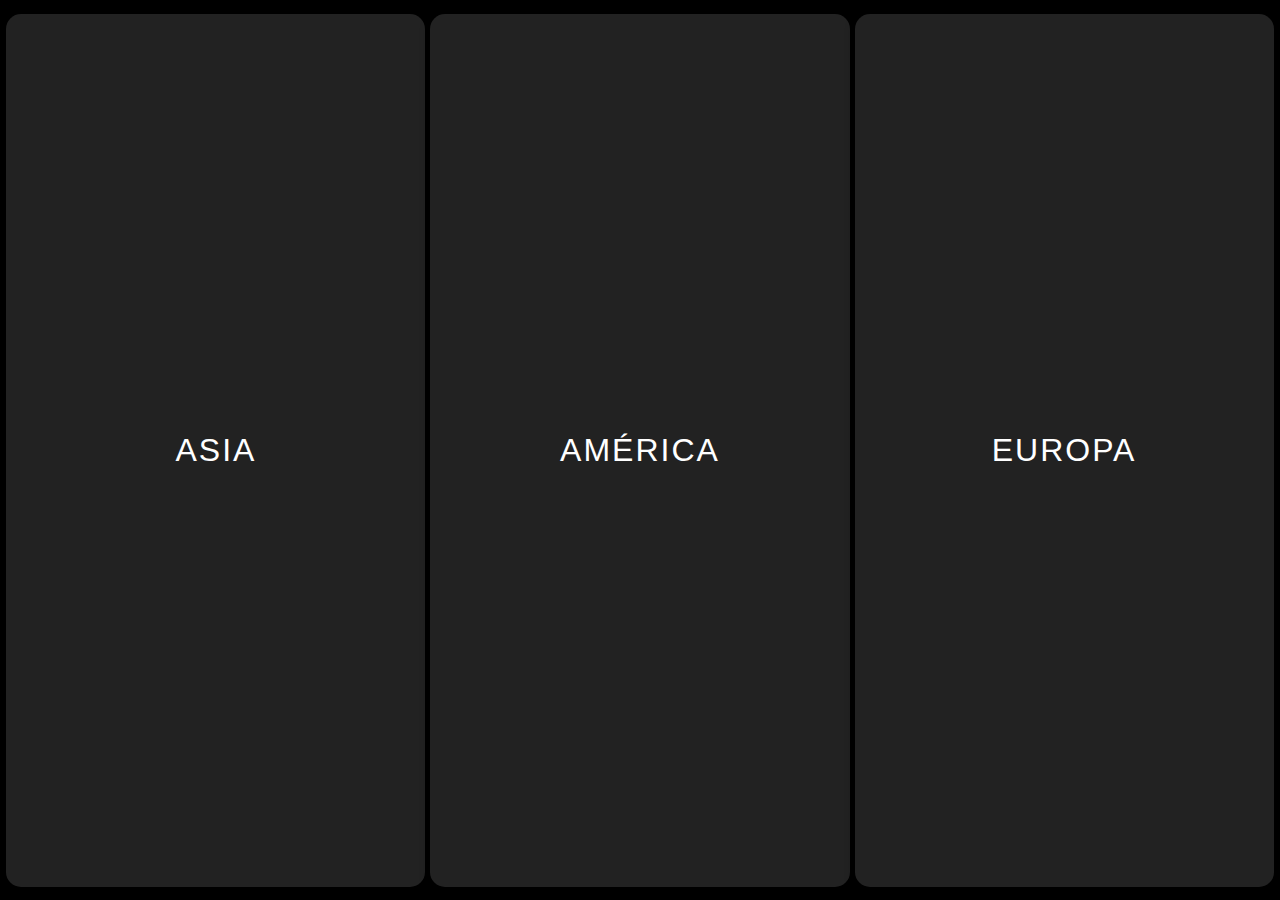
<file: index.html>
<!DOCTYPE html>
<html lang="es">
<head>
    <meta charset="UTF-8">
    <meta name="viewport" content="width=device-width, initial-scale=1.0">
    <link rel="stylesheet" href="CSS/index.css">
    <link rel="icon" href="Imagenes/planet-earth.png" type="image/png">
    <title>Continentes</title>
</head>
<body>
    <div class="card-container">
        <div class="cards" id="Asia" onclick="window.location.href='asia.html';">
            Asia
            <a class="boton" href="info_asia.html">
                Mas Información
            </a>
        </div>
        <div class="cards" id="America" onclick="window.location.href='america.html';">
            América
            <a class="boton" href="info_america.html">
                Mas Información
            </a>
        </div>
        <div class="cards" id="Europa" onclick="window.location.href='europa.html';">
            Europa
            <a class="boton" href="info_europa.html">
                Mas Información
            </a>
        </div>
    </div>
</body>
</html>
</file>
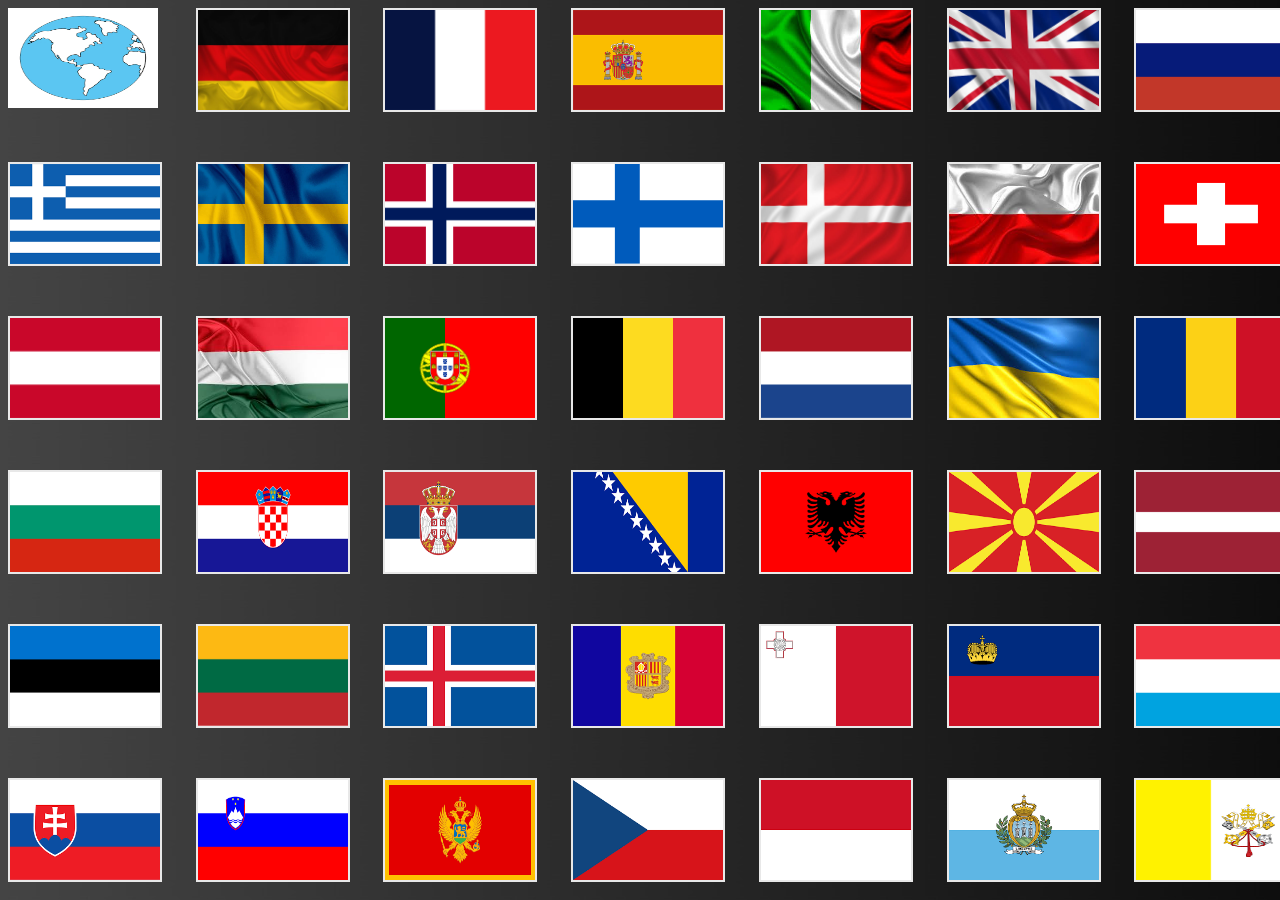
<file: europa.html>
<!DOCTYPE html>
<html lang="en">
<head>
    <meta charset="UTF-8">
    <meta name="viewport" content="width=device-width, initial-scale=1.0">
    <title>Europa</title>
    <link rel="stylesheet" href="CSS/europa.css">
    <link rel="icon" href="Imagenes/planet-earth.png" type="image/png">
</head>
<body>
    <div class="grid">
        <div class="mundo">
            <a href="index.html"><img src="Imagenes/Mundo.png"></a>
        </div>
        
        <div class="container">
            <img src="Imagenes/Europa/Alemania.jpg">
            <p style="font-weight: bold; font-size: 20px;">Alemania</p>
            <p>Capital: Berlín</p>
            <p>Presidente: Olaf Scholz</p>
            <p>Moneda: Euro</p>
            <p>1 Euro = 21.18 MXN</p>
            <img src="Imagenes/Europa/Lider/Alemania.jpg" class="lider">
        </div>
 
      <div class="container">
            <img src="Imagenes/Europa/Francia.jfif">
            <p style="font-weight: bold; font-size: 20px;">Francia</p>
            <p>Capital: París</p>
            <p>Presidente: Emmanuel Macron</p>
            <p>Moneda: Euro</p>
            <p>1 Euro = 21.18 MXN</p>
            <img src="Imagenes/Europa/Lider/Francia.jpg" class="lider">
        </div>

        <div class="container">
            <img src="Imagenes/Europa/España.png">
            <p style="font-weight: bold; font-size: 20px;">España</p>
            <p>Capital: Madrid</p>
            <p>Presidente: Pedro Sánchez</p>
            <p>Moneda: Euro</p>
            <p>1 Euro = 21.18 MXN</p>
            <img src="Imagenes/Europa/Lider/España.jpg" class="lider">
        </div>
 
      <div class="container">
            <img src="Imagenes/Europa/Italia.jfif">
            <p style="font-weight: bold; font-size: 20px;">Italia</p>
            <p>Capital: Roma</p>
            <p>Presidente: Giorgia Meloni</p>
            <p>Moneda: Euro</p>
            <p>1 Euro = 21.18 MXN</p>
            <img src="Imagenes/Europa/Lider/Italia.jpg" class="lider">
        </div>

        <div class="container">
            <img src="Imagenes/Europa/Reino_Unido.jpg">
            <p style="font-weight: bold; font-size: 20px;">Reino Unido</p>
            <p>Capital: Londres</p>
            <p>Presidente: Rishi Sunak</p>
            <p>Moneda: Euro</p>
            <p>1 Euro = 21.18 MXN</p>
            <img src="Imagenes/Europa/Lider/Reino_Unido.jpg" class="lider">
        </div>
 
      <div class="container">
            <img src="Imagenes/Europa/Rusia.png">
            <p style="font-weight: bold; font-size: 20px;">Rusia</p>
            <p>Capital: Moscú</p>
            <p>Presidente: Vladimir Putin</p>
            <p>Moneda: Rublo Ruso</p>
            <p>1 Rublo Ruso = 4.98 MXN</p>
            <img src="Imagenes/Europa/Lider/Putin.jpg" class="lider">
        </div>
        <div class="container">
            <img src="Imagenes/Europa/Grecia.png">
            <p style="font-weight: bold; font-size: 20px;">Grecia</p>
            <p>Capital: Atenas</p>
            <p>Presidente: Kyriakos Mitsotakis</p>
            <p>Moneda: Euro</p>
            <p>1 Euro = 21.18 MXN</p>
            <img src="Imagenes/Europa/Lider/Grecia.jfif" class="lider">
        </div>
 
      <div class="container">
            <img src="Imagenes/Europa/Suecia.jpg">
            <p style="font-weight: bold; font-size: 20px;">Suecia</p> 
            <p>Capital: Estocolmo</p>
            <p>Presidente: Ulf Kristersson</p>
            <p>Moneda: Franco Suizo</p>
            <p>1 Franco Suizo = 22.6 MXN</p>
            <img src="Imagenes/Europa/Lider/Suecia.webp" class="lider">
        </div>

        <div class="container">
            <img src="Imagenes/Europa/Noruega.png">
            <p style="font-weight: bold; font-size: 20px;">Noruega</p>
            <p>Capital: Oslo</p>
            <p>Presidente: Harald V</p>
            <p>Moneda: Corona Noruega</p>
            <p>1 Corona Noruega = 1.81 MXN</p>
            <img src="Imagenes/Europa/Lider/Noruega.jfif" class="lider">
        </div>
 
      <div class="container">
            <img src="Imagenes/Europa/Finlandia.png">
            <p style="font-weight: bold; font-size: 20px;">Finlandia</p>
            <p>Capital: Helsinki</p>
            <p>Presidente: Giorgia Meloni</p>
            <p>Moneda: Euro</p>
            <p>1 Euro = 21.18 MXN</p>
            <img src="Imagenes/Europa/Lider/Finlandia.jfif" class="lider">
        </div>

        <div class="container">
            <img src="Imagenes/Europa/Dinamarca.jpg">
            <p style="font-weight: bold; font-size: 20px;">Dinamarca</p>
            <p>Capital: Copenhague</p>
            <p>Presidente: Mette Frederiksen</p>
            <p>Moneda: Corona Danesa</p>
            <p>1 Corona Danesa = 2.84 MXN</p>
            <img src="Imagenes/Europa/Lider/Dinamarca.jfif" class="lider">
        </div>
 
      <div class="container">
            <img src="Imagenes/Europa/Polonia.jfif">
            <p style="font-weight: bold; font-size: 20px;">Polonia</p>
            <p>Capital: Varsovia</p>
            <p>Presidente: Andrzej Duda</p>
            <p>Moneda: Zloty </p>
            <p>1 Zloty = 4.90 MXN</p>
            <img src="Imagenes/Europa/Lider/Polonia.jfif" class="lider">
        </div>
        <div class="container">
            <img src="Imagenes/Europa/Suiza.png">
            <p style="font-weight: bold; font-size: 20px;">Suiza</p>
            <p>Capital: Berna</p>
            <p>Presidente: Viola Amherd</p>
            <p>Moneda: Franco suizo</p>
            <p>1 Franco Suizo = 22.59 MXN</p>
            <img src="Imagenes/Europa/Lider/Suiza.webp" class="lider">
        </div>
 
      <div class="container">
            <img src="Imagenes/Europa/Austria.png">
            <p style="font-weight: bold; font-size: 20px;">Austria</p>
            <p>Capital: Viena</p>
            <p>Presidente: Alexander Var der Bellen</p>
            <p>Moneda: Euro</p>
            <p>1 Euro = 21.18 MXN</p>
            <img src="Imagenes/Europa/Lider/Austria.webp" class="lider">
        </div>

        <div class="container">
            <img src="Imagenes/Europa/Hungria.jfif">
            <p style="font-weight: bold; font-size: 20px;">Hungria</p>
            <p>Capital: Budapest</p>
            <p>Presidente: Viktor Orban</p>
            <p>Moneda: Euro</p>
            <p>1 Euro = 0.053 MXN</p>
            <img src="Imagenes/Europa/Lider/Hungria.webp" class="lider">
        </div>

        <div class="container">
            <img src="Imagenes/Europa/Portugal.png">
            <p style="font-weight: bold; font-size: 20px;">Portugal</p>
            <p>Capital: Lisboa</p>
            <p>Presidente: Marcelo Rebelo</p>
            <tyhp>Moneda: Euro</p>
            <p> 1 Euro = 21.18 MXN</p>
            <img src="Imagenes/Europa/Lider/Portugal.jfif" class="lider">
        </div>

        <div class="container">
            <img src="Imagenes/Europa/Belgica.png">
            <p style="font-weight: bold; font-size: 20px;">Belgica</p>
            <p>Capital: Bruselas</p>
            <p>Presidente: Alexander de Crooo</p>
            <p>Moneda: Euro</p>
            <p>1 Euro = 21.18 MXN</p>
            <img src="Imagenes/Europa/Lider/Belgica.webp" class="lider">
        </div>
 
      <div class="container">
            <img src="Imagenes/Europa/Paises_Bajos.png">
            <p style="font-weight: bold; font-size: 20px;">Países Bajos</p>
            <p>Capital: Ámsterdam</p>
            <p>Presidente: Dick Schoof</p>
            <p>Moneda: Euro</p>
            <p>1 Euro = 21.18 MXN</p>
            <img src="Imagenes/Europa/Lider/Paises_Bajos.jfif" class="lider">
        </div>
        <div class="container">
            <img src="Imagenes/Europa/Ucrania.jfif ">
            <p style="font-weight: bold; font-size: 20px;">Ucrania</p>
            <p>Capital: Kiev </p>
            <p>Presidente: Volodímir Zelenski</p>
            <p>Moneda: Grivna</p>
            <p>1 Grivna = 0.47 MXN</p>
            <img src="Imagenes/Europa/Lider/Ucrania.jpg" class="lider">
        </div>
 
        <div class="container">
            <img src="Imagenes/Europa/Rumania.png">
            <p style="font-weight: bold; font-size: 20px;">Rumania</p>
            <p>Capital: Bucarest </p>
            <p>Presidente: Klaus Lohannis</p>
            <p>Moneda: Leu Rumano</p>
            <p>1 Leu Rumano = 4.25 MXN</p>
            <img src="Imagenes/Europa/Lider/Rumania.jfif" class="lider">
        </div>

        <div class="container">
            <img src="Imagenes/Europa/Bulgaria.png">
            <p style="font-weight: bold; font-size: 20px;">Bulgaria</p>
            <p>Capital: Sofía</p>
            <p>Presidente: Rúmen Radev</p>
            <p>Moneda: Lev</p>
            <p>1 Lev = 10.82 MXN</p>
            <img src="Imagenes/Europa/Lider/Bulgaria.webp" class="lider">
        </div>
 
        <div class="container">
            <img src="Imagenes/Europa/Croacia.png">
            <p style="font-weight: bold; font-size: 20px;">Croacia</p>
            <p>Capital: Zagreb</p>
            <p>Presidente: Zoran Milanóvic</p>
            <p>Moneda: Euro</p>
            <p>1 Euro = 21.18 MXN</p>
            <img src="Imagenes/Europa/Lider/Croacia.jfif" class="lider">
        </div>

        <div class="container">
            <img src="Imagenes/Europa/Serbia.png">
            <p style="font-weight: bold; font-size: 20px;">Serbia</p>
            <p>Capital: Belgrado</p>
            <p>Presidente: Alexander Vučić</p>
            <p>Moneda: Dinar Serbio</p>
            <p>1 Dinar Serbio = 0.18 MXN</p>
            <img src="Imagenes/Europa/Lider/Serbia.jfif" class="lider">
        </div>
 
        <div class="container">
            <img src="Imagenes/Europa/Bosnia.png">
            <p style="font-weight: bold; font-size: 20px;">Bosnia</p>
            <p>Capital: Sarajevo</p>
            <p>Presidente: Mirko Sarovic</p>
            <p>Moneda: Bosniohersegovino </p>
            <p>1 Rublo Bosniohersegovino = 10.82 MXN</p>
            <img src="Imagenes/Europa/Lider/Bosnia.jfif" class="lider">
        </div>

        <div class="container">
            <img src="Imagenes/Europa/Albania.png">
            <p style="font-weight: bold; font-size: 20px;">Albania</p>
            <p>Capital: Tirana</p>
            <p>Presidente: Bajram Begaj</p>
            <p>Moneda: Lek Albanés</p>
            <p>1 Lek Albanés = 0.21 MXN</p>
            <img src="Imagenes/Europa/Lider/Albania.jfif" class="lider">
        </div>
 
        <div class="container">
            <img src="Imagenes/Europa/Macedonia.png">
            <p style="font-weight: bold; font-size: 20px;">Macedonia</p>
            <p>Capital: Skopie</p>
            <p>Presidente: Gordana Silianovska-Davkova </p>
            <p>Moneda: Denar Macedonio</p>
            <p>1 Denar Macedonio = 0.34 MXN</p>
            <img src="Imagenes/Europa/Lider/Macedonia.jfif" class="lider">
        </div>

        <div class="container">
            <img src="Imagenes/Europa/Letonia.png">
            <p style="font-weight: bold; font-size: 20px;">Letonia</p>
            <p>Capital: Riga</p>
            <p>Presidente: Edgars Rinkēvičs </p>
            <p>Moneda: Euro</p>
            <p>1 Euro = 21.18 MXN</p>
            <img src="Imagenes/Europa/Lider/Letonia.jfif" class="lider">
        </div>
 
        <div class="container">
            <img src="Imagenes/Europa/Estonia.png">
            <p style="font-weight: bold; font-size: 20px;">Estonia</p>
            <p>Capital: Tallin</p>
            <p>Presidente: Alar Karis</p>
            <p>Moneda: Euro</p>
            <p>1 Euro = 21.18 MXN</p>
            <img src="Imagenes/Europa/Lider/Estonia.webp" class="lider">
        </div>

        <div class="container">
            <img src="Imagenes/Europa/Lituania.png">
            <p style="font-weight: bold; font-size: 20px;">Lituania</p>
            <p>Capital: Vilna</p>
            <p>Presidente: Gitanas Nausėda</p>
            <p>Moneda: Euro</p>
            <p>1 Euro = 21.18 MXN</p>
            <img src="Imagenes/Europa/Lider/Lituania.jfif" class="lider">
        </div>
 
        <div class="container">
            <img src="Imagenes/Europa/Islandia.png">
            <p style="font-weight: bold; font-size: 20px;">Islandia</p>
            <p>Capital: Reikiavik</p>
            <p>Presidente: Halla Tómasdóttir</p>
            <p>Moneda: Corona Islandesa</p>
            <p>1 Rublo Ruso = 0.14 MXN</p>
            <img src="Imagenes/Europa/Lider/Islandia.webp" class="lider">
        </div>
        <div class="container">
            <img src="Imagenes/Europa/Andorra.png">
            <p style="font-weight: bold; font-size: 20px;">Andorra</p>
            <p>Capital: Andorra la Vieja</p>
            <p>Presidente: Xavier Espot Zamora</p>
            <p>Moneda: Euro</p>
            <p>1 Euro = 21.18 MXN</p>
            <img src="Imagenes/Europa/Lider/Andorra.jfif" class="lider">
        </div>
 
        <div class="container">
            <img src="Imagenes/Europa/Malta.png">
            <p style="font-weight: bold; font-size: 20px;">Malta</p>
            <p>Capital: La Valeta</p>
            <p>Presidente: Myriam Spiteri Debono </p>
            <p>Moneda: Euro</p>
            <p>1 Euro = 21.18 MXN</p>
            <img src="Imagenes/Europa/Lider/Malta.jfif" class="lider">
        </div>

        <div class="container">
            <img src="Imagenes/Europa/Liechtenstein.png">
            <p style="font-weight: bold; font-size: 20px;">Liechtenstein</p>
            <p>Capital: Vaduz</p>
            <p>Presidente: Juan Adán II</p>
            <p>Moneda: Franco Suizo</p>
            <p>1 Franco Suizo = 22.58 MXN</p>
            <img src="Imagenes/Europa/Lider/Liech.jfif" class="lider">
        </div>
 
        <div class="container">
            <img src="Imagenes/Europa/Luxemburgo.png">
            <p style="font-weight: bold; font-size: 20px;">Luxemburgo</p>
            <p>Capital: Luxemburgo</p>
            <p>Presidente: Luc Frieden </p>
            <p>Moneda: Euro</p>
            <p>1 Euro = 21.18 MXN</p>
            <img src="Imagenes/Europa/Lider/Luxemburgp.jfif" class="lider">
        </div>

        <div class="container">
            <img src="Imagenes/Europa/Eslovaquia.png">
            <p style="font-weight: bold; font-size: 20px;">Eslovaquia</p>
            <p>Capital: Bratislava</p>
            <p>Presidente: Peter Pellegrini </p>
            <p>Moneda: Euro</p>
            <p>1 Euro = 21.18 MXN</p>
            <img src="Imagenes/Europa/Lider/Portugal.jfif" class="lider">
        </div>
 
        <div class="container">
            <img src="Imagenes/Europa/Eslovenia.png">
            <p style="font-weight: bold; font-size: 20px;">Eslovenia</p>
            <p>Capital: Liubliana</p>
            <p>Presidente: Nataša Pirc Musar </p>
            <p>Moneda: Euro </p>
            <p>1 Euro = 21.18 MXN</p>
            <img src="Imagenes/Europa/Lider/Eslovaquia.jfif" class="lider">
        </div>
        <div class="container">
            <img src="Imagenes/Europa/Montenegrp.png">
            <p style="font-weight: bold; font-size: 20px;">Montenegro</p>
            <p>Capital: Podgorica</p>
            <p>Presidente: Jakov Milatović </p>
            <p>Moneda: Euro</p>
            <p>1 Euro = 21.18 MXN</p>
            <img src="Imagenes/Europa/Lider/Montenegro.jfif" class="lider">
        </div>
 
        <div class="container">
            <img src="Imagenes/Europa/Republica_Checa.png">
            <p style="font-weight: bold; font-size: 20px;">Republica Checa</p>
            <p>Capital: Praga</p>
            <p>Presidente: Petr Pavel </p>
            <p>Moneda: Euro</p>
            <p>1 Euro = 21.18 MXN</p>
            <img src="Imagenes/Europa/Lider/Checa.jfif" class="lider">
        </div>

        <div class="container">
            <img src="Imagenes/Europa/Monaco.png">
            <p style="font-weight: bold; font-size: 20px;">Monaco</p>
            <p>Capital: Mónaco</p>
            <p>Rey: Alberto II de Mónaco </p>
            <p>Moneda: Euro</p>
            <p>1 Euro = 0.053 MXN</p>
            <img src="Imagenes/Europa/Lider/Monaco.jfif" class="lider">
        </div>

        <div class="container">
            <img src="Imagenes/Europa/San_Marino.png">
            <p style="font-weight: bold; font-size: 20px;">San Marino</p>
            <p>Capital: San Marino</p>
            <p>Presidente: Filippo Tamagnini y Gaetano Troina </p>
            <tyhp>Moneda: Euro</p>
            <p> 1 Euro = 21.18 MXN</p>
            <img src="Imagenes/Europa/Lider/Marino.jfif" class="lider">
        </div>

        <div class="container">
            <img src="Imagenes/Europa/Vaticano.png">
            <p style="font-weight: bold; font-size: 20px;">Vaticano</p>
            <p>Capital: Ciudad del Vaticano</p>
            <p>Presidente: Fernando Vérgez Alzaga</p>
            <p>Moneda: Euro</p>
            <p>1 Euro = 21.18 MXN</p>
            <img src="Imagenes/Europa/Lider/Papa.jpg" class="lider">
        </div>
    </div>
</body>
</html>
</file>
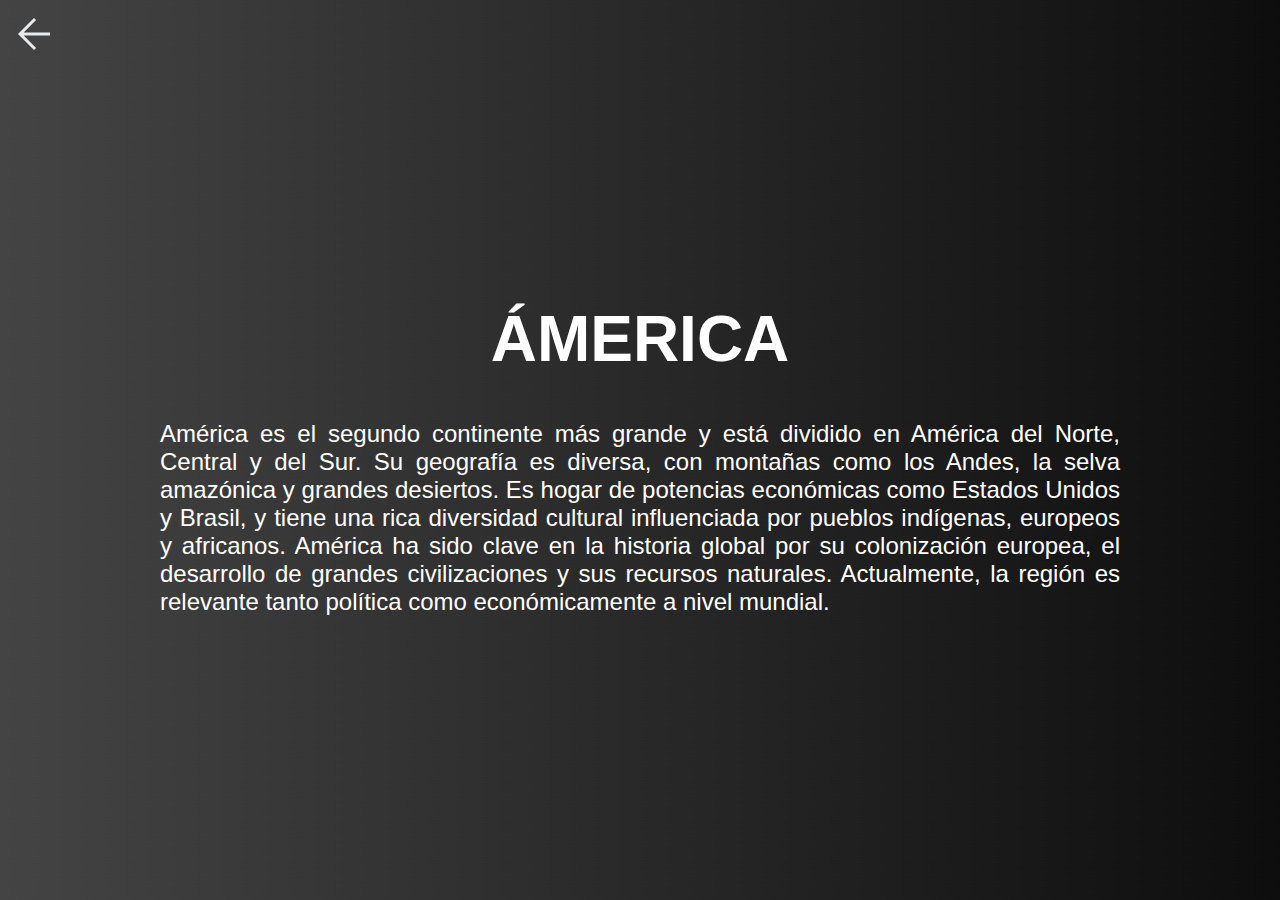
<file: info_america.html>
<!DOCTYPE html>
<!DOCTYPE html>
<html lang="en">
<head>
    <meta charset="UTF-8">
    <meta name="viewport" content="width=device-width, initial-scale=1.0">
    <link rel="icon" href="Imagenes/planet-earth.png" type="image/png">
    <link rel="stylesheet" href="CSS/info_america.css">
    <title>Información Ámerica</title>
</head>
<body>
    <!-- SVG colocado antes del contenedor para que esté en la parte superior izquierda -->
    <div class="svg-container">
        <a href="index.html"><svg xmlns="http://www.w3.org/2000/svg" height="48px" viewBox="0 -960 960 960" width="48px" fill="#e8eaed"><path d="m274-450 248 248-42 42-320-320 320-320 42 42-248 248h526v60H274Z"/></svg></a>
    </div>

    <div class="container">
        <h1>ÁMERICA</h1>
        <p>
            América es el segundo continente más grande y está dividido en América del Norte, Central y del Sur. Su geografía es diversa, con montañas como los Andes, la selva amazónica y grandes desiertos. Es hogar de potencias económicas como Estados Unidos y Brasil, y tiene una rica diversidad cultural influenciada por pueblos indígenas, europeos y africanos. América ha sido clave en la historia global por su colonización europea, el desarrollo de grandes civilizaciones y sus recursos naturales. Actualmente, la región es relevante tanto política como económicamente a nivel mundial.
        </p>
    </div>
</body>
</html>
</file>
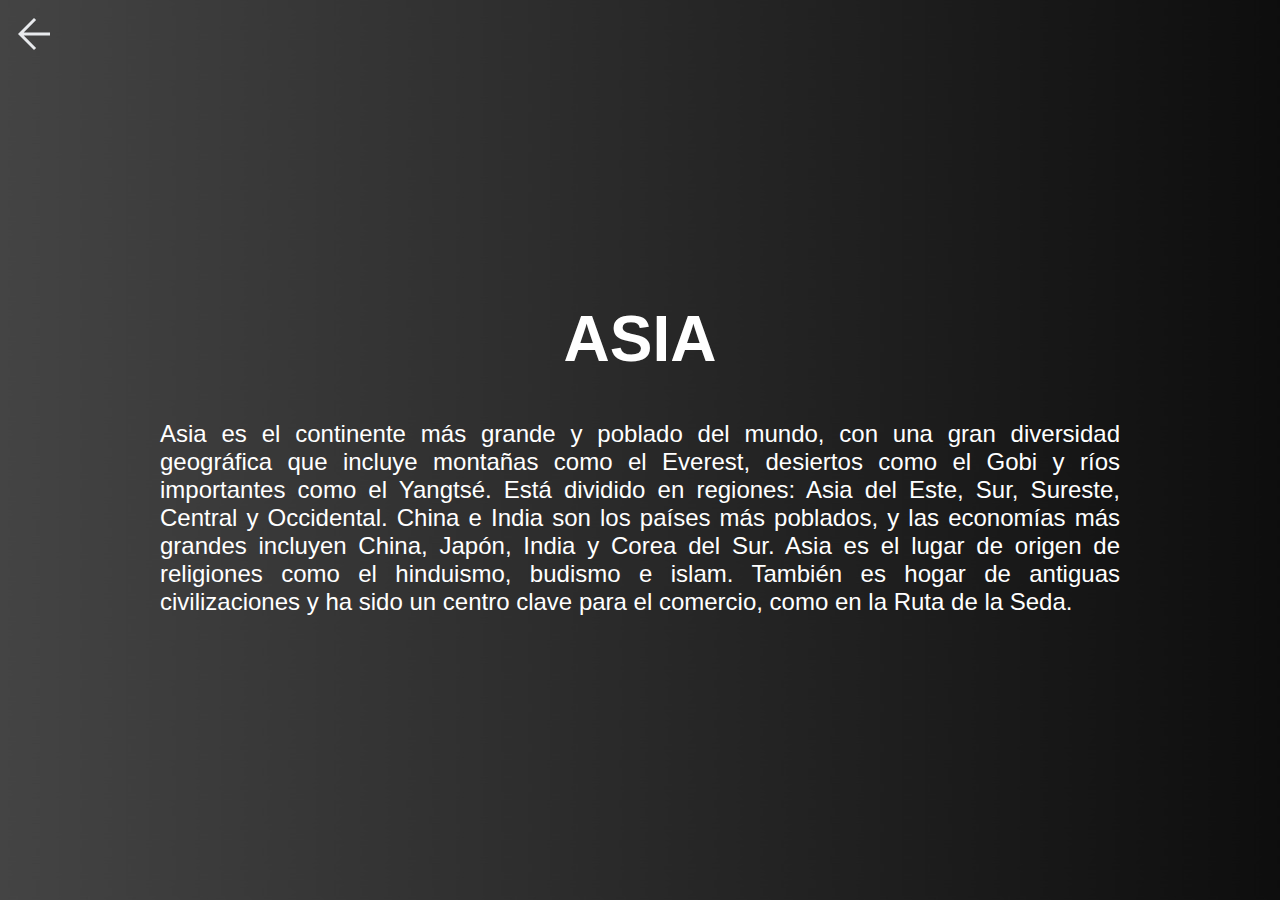
<file: info_asia.html>
<!DOCTYPE html>
<!DOCTYPE html>
<html lang="en">
<head>
    <meta charset="UTF-8">
    <meta name="viewport" content="width=device-width, initial-scale=1.0">
    <link rel="icon" href="Imagenes/planet-earth.png" type="image/png">
    <link rel="stylesheet" href="CSS/info_america.css">
    <title>Información Asia</title>
</head>
<body>
    <!-- SVG colocado antes del contenedor para que esté en la parte superior izquierda -->
    <div class="svg-container">
        <a href="index.html"><svg xmlns="http://www.w3.org/2000/svg" height="48px" viewBox="0 -960 960 960" width="48px" fill="#e8eaed"><path d="m274-450 248 248-42 42-320-320 320-320 42 42-248 248h526v60H274Z"/></svg></a>
    </div>

    <div class="container">
        <h1>ASIA</h1>
        <p>
            Asia es el continente más grande y poblado del mundo, con una gran diversidad geográfica que incluye montañas como el Everest, desiertos como el Gobi y ríos importantes como el Yangtsé. Está dividido en regiones: Asia del Este, Sur, Sureste, Central y Occidental. China e India son los países más poblados, y las economías más grandes incluyen China, Japón, India y Corea del Sur. Asia es el lugar de origen de religiones como el hinduismo, budismo e islam. También es hogar de antiguas civilizaciones y ha sido un centro clave para el comercio, como en la Ruta de la Seda.
        </p>
    </div>
</body>
</html>
</file>
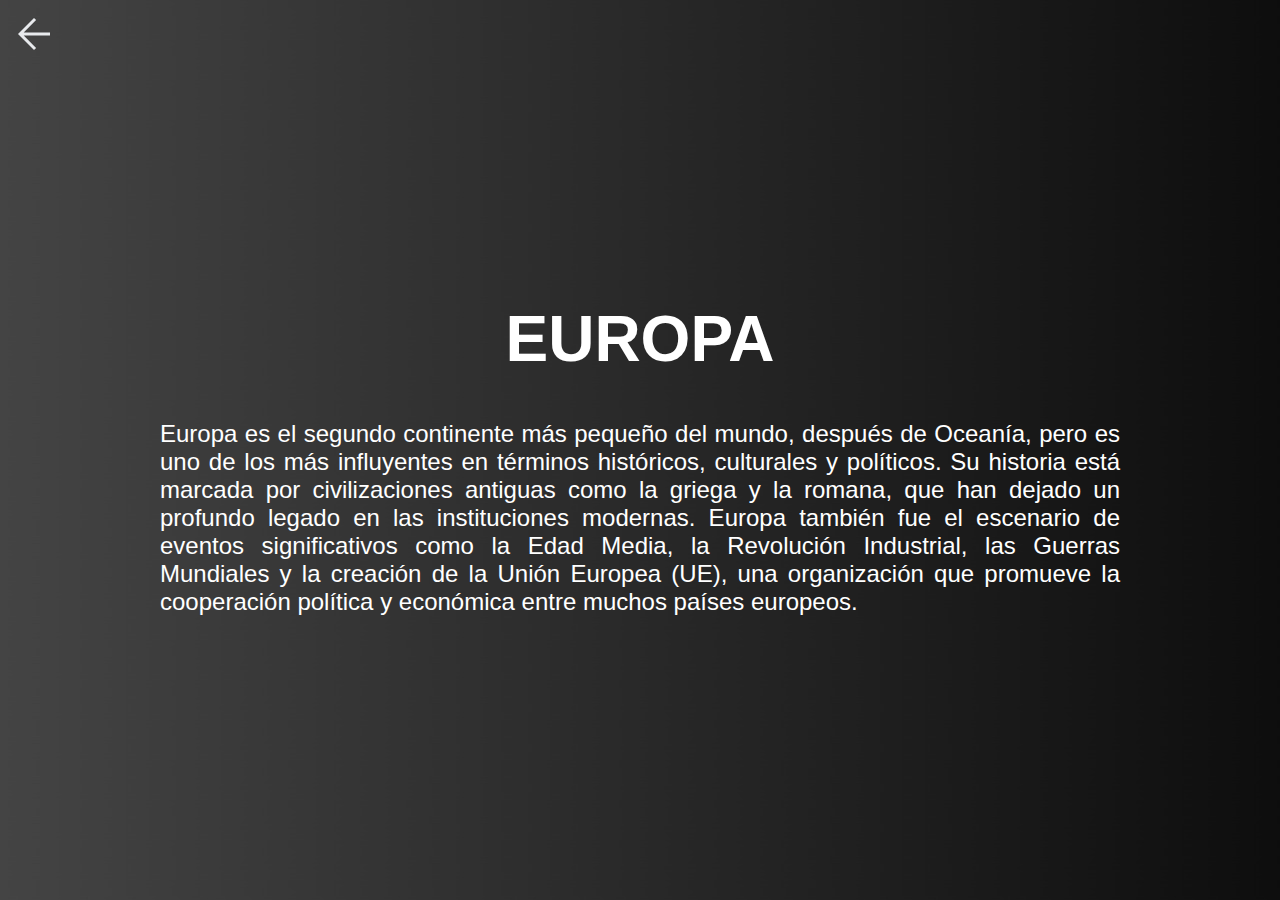
<file: info_europa.html>
<!DOCTYPE html>
<html lang="en">
<head>
    <meta charset="UTF-8">
    <meta name="viewport" content="width=device-width, initial-scale=1.0">
    <link rel="icon" href="Imagenes/planet-earth.png" type="image/png">
    <link rel="stylesheet" href="CSS/info_europa.css">
    <title>Información Europa</title>
</head>
<body>
    <!-- SVG colocado antes del contenedor para que esté en la parte superior izquierda -->
    <div class="svg-container">
        <a href="index.html"><svg xmlns="http://www.w3.org/2000/svg" height="48px" viewBox="0 -960 960 960" width="48px" fill="#e8eaed"><path d="m274-450 248 248-42 42-320-320 320-320 42 42-248 248h526v60H274Z"/></svg></a>
    </div>

    <div class="container">
        <h1>EUROPA</h1>
        <p>
            Europa es el segundo continente más pequeño del mundo, después de Oceanía, pero es uno de los más influyentes en términos históricos, culturales y políticos. Su historia está marcada por civilizaciones antiguas como la griega y la romana, que han dejado un profundo legado en las instituciones modernas. Europa también fue el escenario de eventos significativos como la Edad Media, la Revolución Industrial, las Guerras Mundiales y la creación de la Unión Europea (UE), una organización que promueve la cooperación política y económica entre muchos países europeos.
        </p>
    </div>
</body>
</html>
</file>
<file: CSS/index.css>
body {
    margin: 0;
    padding: 0;
    font-family: 'Arial', sans-serif;
    background-color: black;
    height: 100vh;
    display: flex;
    justify-content: center;
    align-items: center;
}

.card-container {
    display: flex;
    justify-content: space-around;
    align-items: center;
    height: 97vh;
    width: 99vw;
    gap: 5px; /* Añadimos un pequeño espacio entre las cards */
}

.cards {
    position: relative;
    flex: 1;
    height: 100%;
    border-radius: 15px;
    display: flex;
    justify-content: center;
    align-items: center;
    background-color: #222;
    color: white;
    font-size: 2rem;
    transition: flex 0.5s ease-in-out, transform 0.5s ease-in-out;
    box-shadow: 0 4px 10px rgba(0, 0, 0, 0.5);
    overflow: hidden;
    text-transform: uppercase;
    letter-spacing: 2px;
    cursor: pointer;
}

.cards:hover {
    flex: 3; /* Las tarjetas se expanden en hover */
    transform: scale(1.01); /* Le da un efecto de ampliación */
    z-index: 1; /* Hace que la tarjeta que está en hover quede por encima */
    box-shadow: 0 8px 20px rgba(0, 0, 0, 0.8); /* Sombra más intensa al hacer hover */
}

.cards::before {
    content: "";
    position: absolute;
    top: 0;
    left: 0;
    width: 100%;
    height: 100%;
    background-size: cover;
    background-position: center;
    opacity: 0.5;
    transition: opacity 0.5s ease-in-out;
    z-index: 1;
}

.cards[id="Asia"]::before {
    background-image: url('https://assets.lummi.ai/assets/QmPmU11fGGPBzwkehd9CE2nGySo2X6iqAuviGrEUDCHpdy?auto=format&w=1500');
}

.cards[id="America"]::before {
    background-image: url('https://assets.lummi.ai/assets/QmY6bW9A7QwZWtZQFRgQpz1Hvu6nXKvnjdWtfqF14BchSW?auto=format&w=1500');
}

.cards[id="Europa"]::before {
    background-image: url('https://assets.lummi.ai/assets/QmZyeg58iA1qLhGnAd8gy3VGWJokfRtaenA5hB9pbZpDaF?auto=format&w=1500');
}

.cards:hover::before {
    opacity: 1;
}

.boton {
    display: none;
}

.cards:hover .boton {
    cursor: pointer;
    z-index: 1;
    display: block;
    position: absolute;
    height: 30px;
    width: auto;
    bottom: 10px;
    border: none;
    background: transparent;
    color: rgba(255, 255, 255,0.9);
    transition: color 0.5s ease-in-out;
    font-size: 25px;
}

.boton::before {
    opacity: 0.5;
    content: "";
    display: block;
    position: absolute;
    bottom: 0;
    transform: translate(-4%);
    width: 0;
    height: 2px;
    background-color: white;
    transition: width 0.3s ease-in-out, opacity 0.5s ease-in-out;
}

.boton:hover::before {
    background-color: red;
    opacity: 1;
    width: 100%;
}

.boton:hover {
    color: red
}
</file>
<file: CSS/europa.css>
body {
    font-family: Arial, Helvetica, sans-serif;
    background-image: url("../Imagenes/background.jpeg");
    background-repeat: repeat-y;   
    color: black;
    text-align: center;
}

.grid {
    display: grid;
    grid-template-columns: repeat(auto-fill, minmax(120px, 1fr)); /* Configura el número de columnas automáticamente */
    gap: 50px; /* Espacio entre los contenedores */
}

.container {
    width: 150px;
    height: 100px;
    border: 2px solid #e8e8e8;
    overflow: hidden;
    transition: height .5s;
    interpolate-size: allow-keywords;
    background-color: #e8e8e8;
}   

.container:hover {
    background-color: #e8e8e8;
    height: auto;
}

img { 
    height: 100px;
    width: 150px;
}

.mundo {
    transition: transform 0.3s;
    object-fit: cover;
}

.mundo:hover {
    transform: scale(1.05);
}

a {
    text-decoration: none;
}

.lider {
    object-fit: contain;
}
</file>
<file: CSS/info_america.css>
body {
    font-family: Arial, Helvetica, sans-serif;
    background-image: url("../Imagenes/background.jpeg");
    background-repeat: repeat-y;
    text-align: center;
    margin: 0;
    height: 100vh; /* Asegura que el body ocupe toda la altura de la ventana */
    position: relative;
}

h1 {
    font-size: 64px; /* Tamaño grande para el título */
    color: white; /* Color blanco para que destaque */
    margin-bottom: 20px; /* Espacio debajo del título */
}

.container {
    display: flex;
    flex-direction: column; /* Alinea elementos en columna */
    justify-content: center;
    align-items: center;
    height: 100vh; /* Ocupa toda la altura de la ventana */
    font-size: 24px;
    color: white;
    width: 75%;
    margin: auto; /* Centra horizontalmente el contenedor */
    text-align: justify;
}

.svg-container {
    position: absolute;
    top: 10px;
    left: 10px;
}

.svg-container:hover {
    transform: scale(1.1);
}
</file>
<file: CSS/info_europa.css>
body {
    font-family: Arial, Helvetica, sans-serif;
    background-image: url("../Imagenes/background.jpeg");
    background-repeat: repeat-y;
    text-align: center;
    margin: 0;
    height: 100vh; /* Asegura que el body ocupe toda la altura de la ventana */
    position: relative;
}

h1 {
    font-size: 64px; /* Tamaño grande para el título */
    color: white; /* Color blanco para que destaque */
    margin-bottom: 20px; /* Espacio debajo del título */
}

.container {
    display: flex;
    flex-direction: column; /* Alinea elementos en columna */
    justify-content: center;
    align-items: center;
    height: 100vh; /* Ocupa toda la altura de la ventana */
    font-size: 24px;
    color: white;
    width: 75%;
    margin: auto; /* Centra horizontalmente el contenedor */
    text-align: justify;
}

.svg-container {
    position: absolute;
    top: 10px;
    left: 10px;
}

.svg-container:hover {
    transform: scale(1.1);
}
</file>
